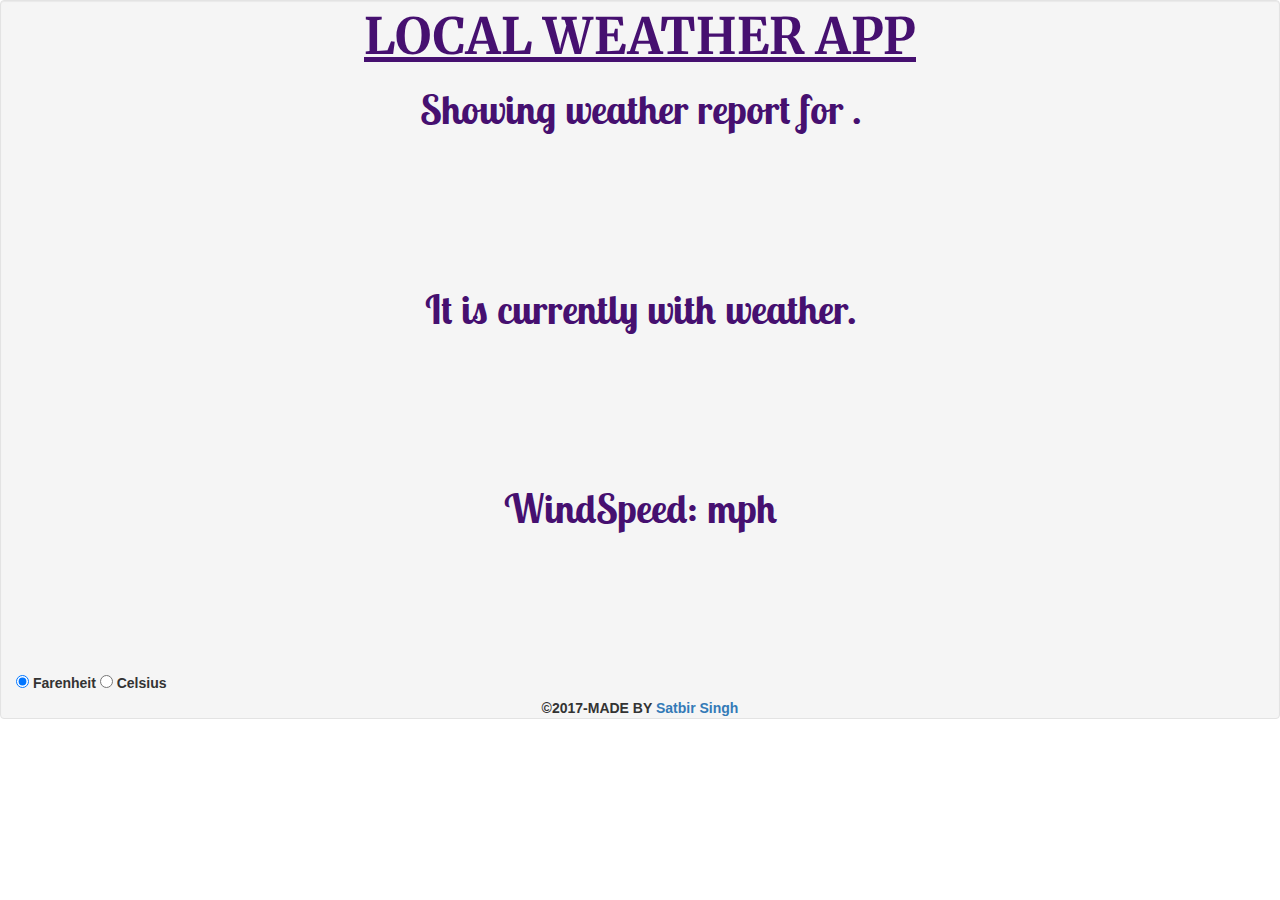
<file: index.html>
<!DOCTYPE html>
<html lang="en" >
 <head>
  
  <meta charset="UTF-8">
  <title>Local Weather App</title>
  <meta charset="utf-8">
  <link rel="stylesheet" href="style.css">
  <link rel="stylesheet" href="https://maxcdn.bootstrapcdn.com/bootstrap/3.3.7/css/bootstrap.min.css">

 <script src="https://ajax.googleapis.com/ajax/libs/jquery/3.2.0/jquery.min.js"></script>
 <link href="https://fonts.googleapis.com/css?family=Merriweather" rel="stylesheet">
 <link href="https://fonts.googleapis.com/css?family=Abril+Fatface|Cinzel:700|Keania+One|Lobster|Lobster+Two" rel="stylesheet">

 <meta charset="utf-8">
 <meta name="viewport" content="width=device-width, initial-scale=1">
 <link rel="stylesheet" href="https://maxcdn.bootstrapcdn.com/bootstrap/3.3.7/css/bootstrap.min.css">
 <script src="https://ajax.googleapis.com/ajax/libs/jquery/3.2.0/jquery.min.js"></script>
 <script src="https://maxcdn.bootstrapcdn.com/bootstrap/3.3.7/js/bootstrap.min.js"></script>
 <link href="https://fonts.googleapis.com/css?family=Prata|Rancho" rel="stylesheet">
 <link rel="stylesheet" href="https://cdnjs.cloudflare.com/ajax/libs/font-awesome/4.7.0/css/font-awesome.min.css"><link rel='stylesheet' href='https://cdnjs.cloudflare.com/ajax/libs/animate.css/3.5.2/animate.css'><link rel="stylesheet" href="./style.css">

 </head>

  <body>
<!-- partial:index.partial.html -->

<div class="well" id="imgdiv">
 <div class= "container-fluid">
    
  <div class="HEAD"><b><u>LOCAL WEATHER APP</u><b></div>
   
    <div class="row bod">
     
      <div class="col-ls-4 well-sm grow"  id="forecast">
        <p class="grow"> Showing weather report for <span id="location"></span>.</p><br></br>
       </div>  
     
      <div class="col-ls-4   well-sm " id="well2">  
          <p class="grow">It is currently <span id="temp"> </span>
            <span id="corf"> </span>  with <span id="desc"> </span> weather.</p><br></br>
      </div>
    
     <div class=" col-ls-4 well-sm " id="well3">
       <p class="grow">WindSpeed: <span id="wind"></span> mph</p><br></br>
     </div>
   
   </div>
  
      <form action="/select-metric">
        <label>
          <input type="radio" checked name="celcius-farenheit" id="f"> Farenheit</label>
        <label>
          <input type="radio" name="celcius-farenheit" id="c"> Celsius</label>
      </form>
   
      <footer class="page_footer">
          <b> &copy;2017-MADE BY  <a href="https://www.linkedin.com/in/satbir-singh-118851122/" target="_blank" >Satbir Singh</a>
      </footer>
    </div>
   </div>
     <!-- partial -->
     <script  src="./script.js"></script>
 </div>
</body>
</html>
</file>
<file: style.css>
.HEAD{font-family: 'Merriweather', serif;
      text-align: center;
      color:#461070;
       font-size: 50px;}
.bod{ font-family: 'Lobster Two', bold;
      font-size: 40px;
    
 text-align: center;}
.grow:hover{ transform: scale(1.3); }
.well-sm{background-color: transparent;
      color:#461070;
      
  
      }

#imgdiv{  background-image: url("http://exchangedownloads.smarttech.com/public/content/c7/c7b7d2f6-0e68-41bc-b320-063ae2783f69/previews/medium/0001.png");
   background-repeat: no-repeat;
    background-size: cover;

  margin:0px;
  padding:0px;
  list-style-type:none;
 }

.page_footer
{
clear:both;
text-align:center;
   bottom: 0px;
  width: 100%;
  
}
</file>
